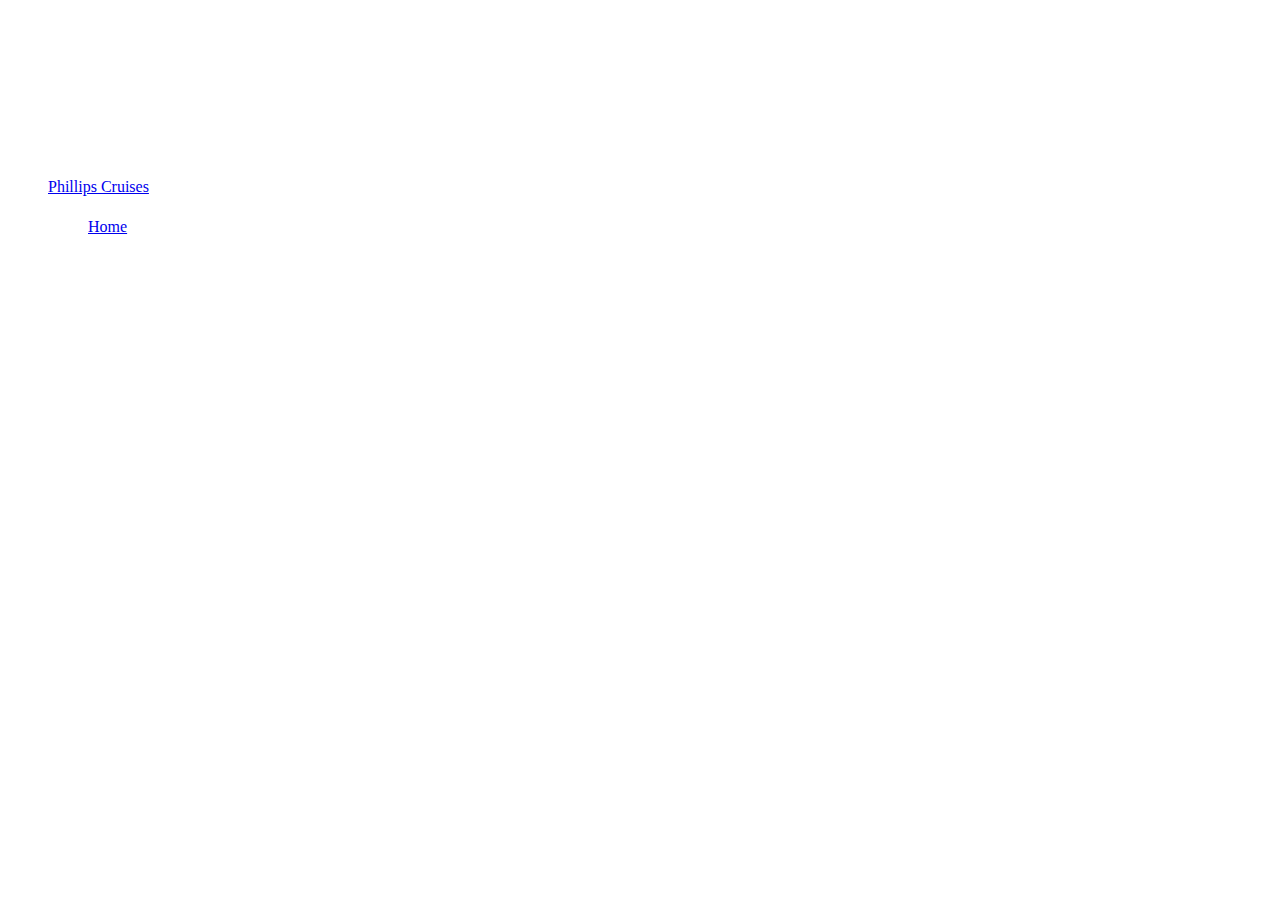
<file: Glacier-tours.html>
<!DOCTYPE html>
<html>
  <head>
    <meta charset="utf-8">
    <title>Ryan Barron</title>
    <link rel="stylesheet" href="styles.css">
  </head>
  <body class="glacier-body">

    <h1>Glacier Tours</h1>



<p>Glacier tours are a longer lasting type of tour ranging from $100-$2500 so there is a tour for every budget. You can look forward to seeing wildlife the entire tour. From sea otters to sea lion, eagles to grizzly bear. There is some wildlife that is unique to certain locations throughout alaska. Dall sheep are exlusive to Alaska.</p>

  <ul id="Glacier Tours" class="tours">
<blockquote> Most popular tours.</blockquote>
    <li><a href="https://www.phillipscruises.com/">Phillips Cruises</a> <p class="cruise-info"> operate out of the unique town of Whittier, population 300. Everyone lives inside of a hotel, and the only access to the town is a one way two mile long tunnel that was built in the second world war</p></li>







    <div id="menu">
    <ul>
    <li><a href="index.html">Home</a></li>
    </ul>
    </div>


<p></p>


























  </ul>
  </body>
</html>
</file>
<file: styles.css>
p{color: white;
  text-align: center;
}

.denali{width: 1000px;}



.cruise-info{display: inline;}
body{
  color:#FFFFFF;
  background-size: 100;
  background-repeat: repeat;
}
.glacier-body {
  background-image: url('http://www.alaska.org/photos/gallery3/var/albums/Best-of-Alaska-Articles/Best-Glacier-Cruise-Experiences/Glacier-Bay/Glacier%20Bay%20National%20Park-07.jpg?m=1385079152');
}
.index-body{
background-image: url('http://www.alaska.org/photos/gallery3/var/albums/Best-of-Alaska-Articles/20-Photo-Locations/Northern-lights-in-Fairbanks.jpg?m=1419296134');

}
p {
  line-height: 1.1em;
  font-size: 1.2em;
  font-family: "times new-roman";
}


h1, h2, h3, h4{
  text-align: center;
}


.nav-links{
  width: 800px;
  margin: 0 auto;
  text-align: center;
  padding: 0;
  list-style: none;

}

.nav-links{
  border: 2px solid red;
  display: inline-block;
  width: 400px;
  text-align: center;
}

.nav-links{
  text-decoration: none;
  color: blue;
}
</file>
